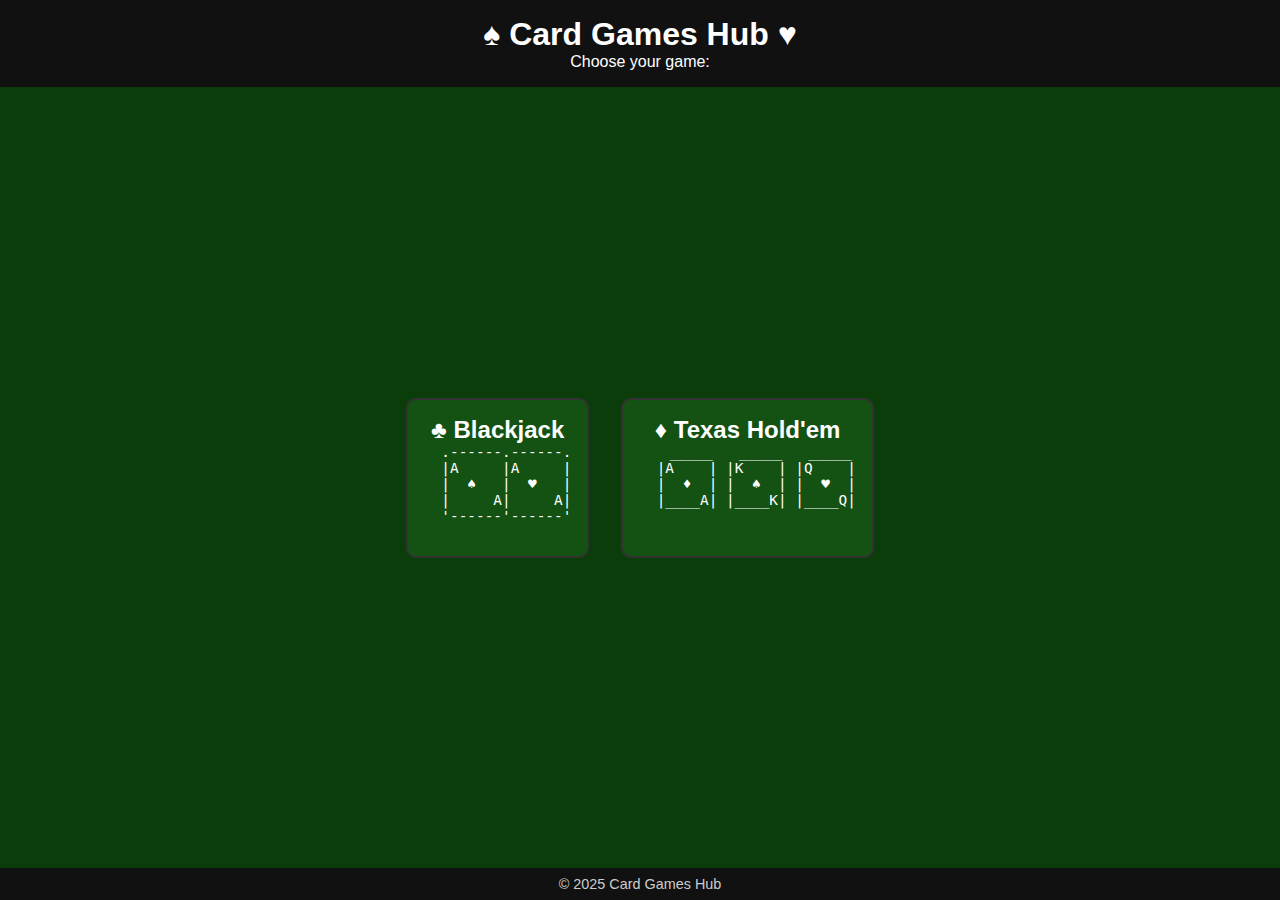
<file: index.html>
<!DOCTYPE html>
<html lang="en">
<head>
    <meta charset="UTF-8" />
    <meta name="viewport" content="width=device-width, initial-scale=1.0" />
    <title>Card Games Hub</title>
    <link rel="stylesheet" href="css/style.css" />
</head>
<body>
    <header>
        <h1>♠ Card Games Hub ♥</h1>
        <p>Choose your game:</p>
    </header>

    <main>
        <div class="game-selection">
            <a class="game-card" href="games/blackjack.html">
                <h2>♣ Blackjack</h2>
                <pre>
  .------.------.
  |A     |A     |
  |  ♠   |  ♥   |
  |     A|     A|
  '------'------'
                </pre>
            </a>
            <a class="game-card" href="games/poker.html">
                <h2>♦ Texas Hold'em</h2>
                <pre>
   _____   _____   _____
  |A    | |K    | |Q    |
  |  ♦  | |  ♠  | |  ♥  |
  |____A| |____K| |____Q|
                </pre>
            </a>
        </div>
    </main>

    <footer>
        <p>© 2025 Card Games Hub</p>
    </footer>
</body>
</html>
</file>
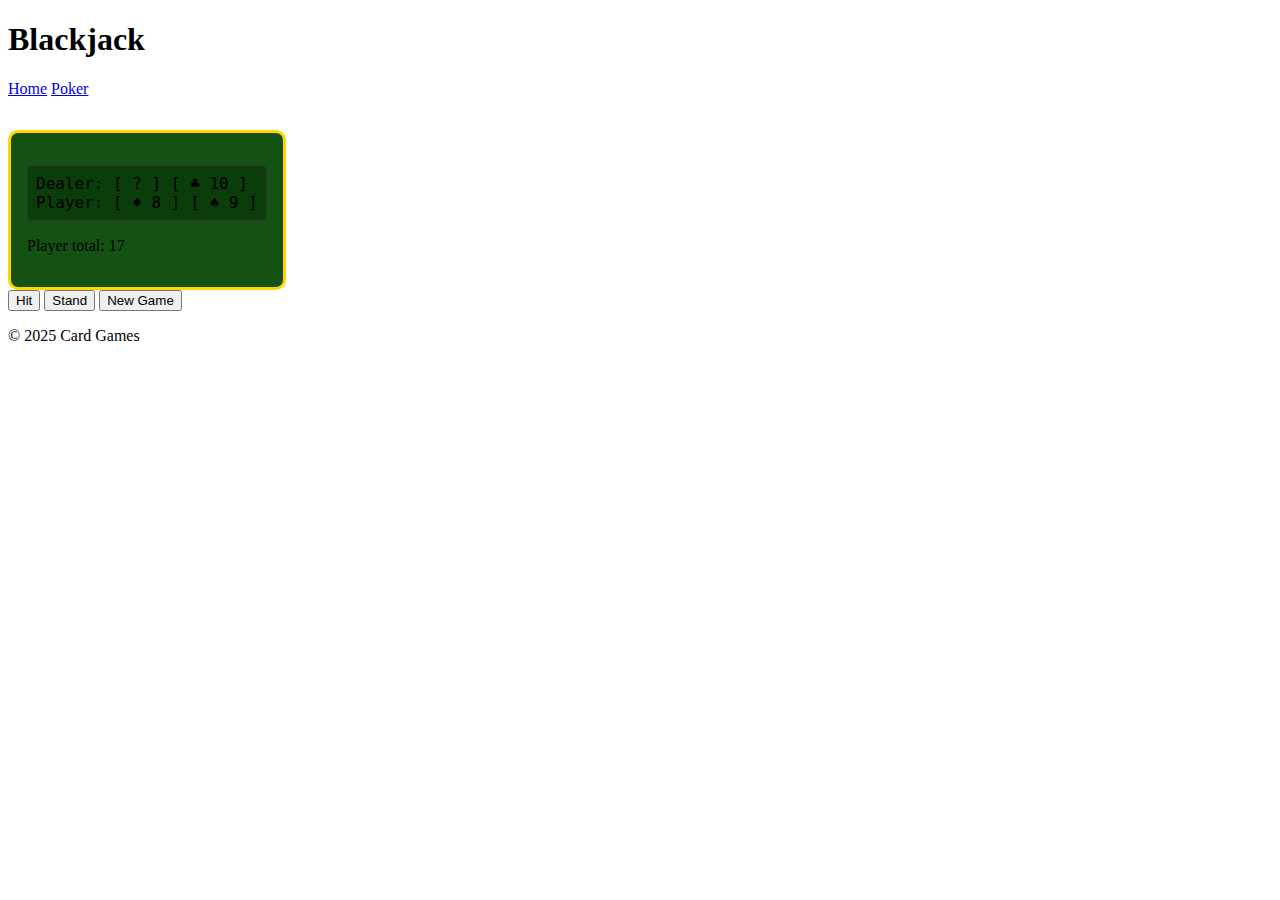
<file: games/blackjack.html>
<!DOCTYPE html>
<html lang="en">
<head>
  <meta charset="UTF-8" />
  <meta name="viewport" content="width=device-width, initial-scale=1.0" />
  <title>Blackjack</title>
  <!-- Keep the same working style reference -->
  <link rel="stylesheet" href="../css/blackjack.css" />
</head>
<body>
  <header>
    <h1>Blackjack</h1>
    <nav>
      <a href="../index.html">Home</a>
      <a href="poker.html">Poker</a>
    </nav>
  </header>

  <main>
    <!-- Table area where JS will render cards -->
    <section class="game-table">
      <div class="table-area">
        <!-- blackjack.js will inject ASCII cards here -->
      </div>
    </section>

    <!-- Controls styled with same classes from old version -->
    <section class="controls">
      <button id="hit" class="game-btn">Hit</button>
      <button id="stand" class="game-btn">Stand</button>
      <button id="new-game" class="game-btn">New Game</button>
    </section>
  </main>

  <footer>
    <p>&copy; 2025 Card Games</p>
  </footer>

  <!-- Keep same working script path -->
  <script src="../js/blackjack.js"></script>
</body>
</html>
</file>
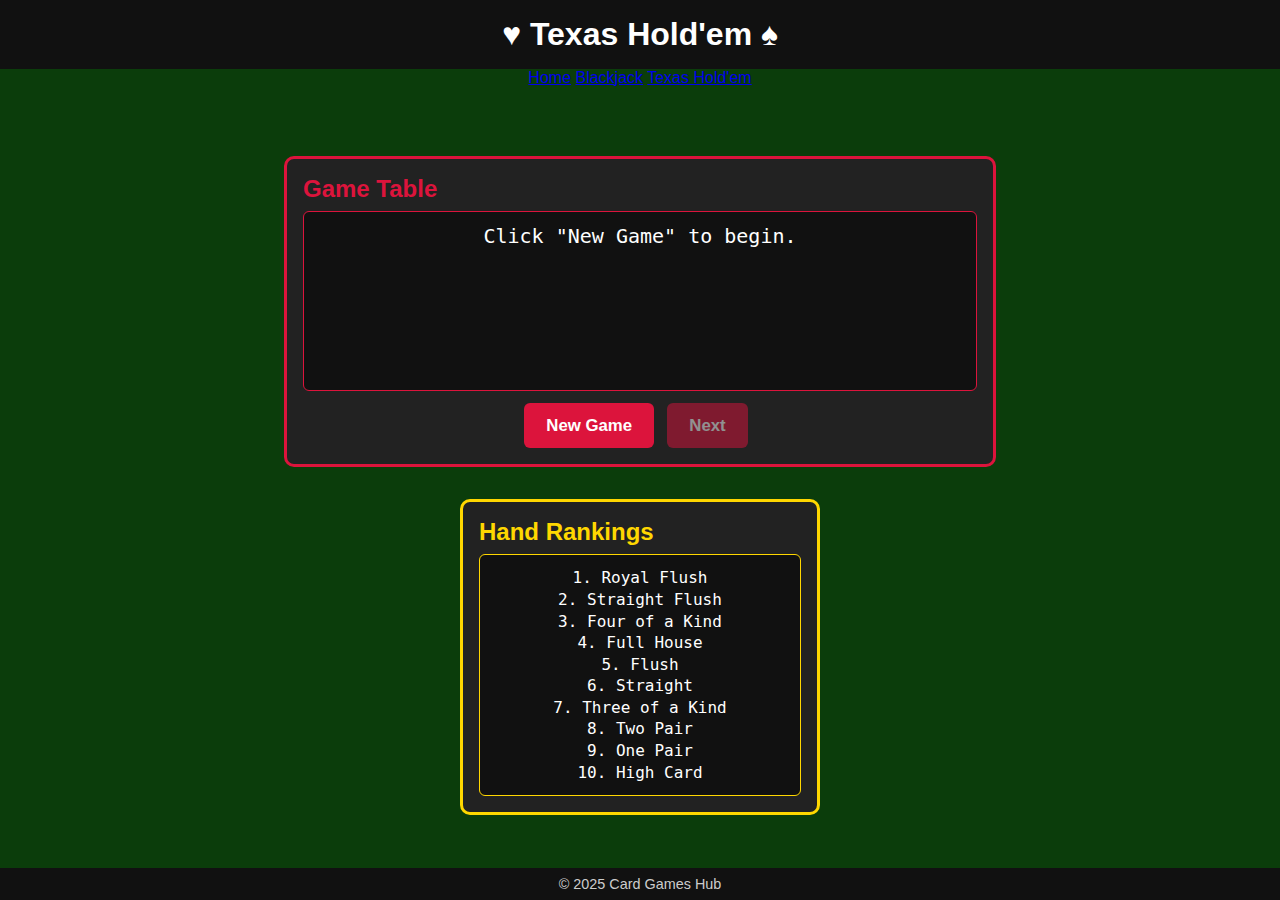
<file: games/poker.html>
<!DOCTYPE html>
<html lang="en">
<head>
  <meta charset="UTF-8" />
  <meta name="viewport" content="width=device-width, initial-scale=1.0"/>
  <title>Texas Hold'em Poker</title>
  <link rel="stylesheet" href="../css/style.css" />
  <link rel="stylesheet" href="../css/poker.css" />
</head>
<body>

  <header>
    <h1>♥ Texas Hold'em ♠</h1>
  </header>

  <nav>
    <a href="../index.html">Home</a>
    <a href="blackjack.html">Blackjack</a>
    <a href="poker.html">Texas Hold'em</a>
  </nav>

  <main>
    <div class="poker-layout">
      
      <!-- Game Table -->
      <div class="table-area">
        <h2>Game Table</h2>
        <pre id="poker-display">
Click "New Game" to begin.
        </pre>
        <div class="controls">
          <button id="deal">New Game</button>
          <button id="next-round" disabled>Next</button>
        </div>
      </div>

      <!-- Poker Hand Rankings Guide -->
      <aside class="hand-guide">
        <h2>Hand Rankings</h2>
<pre>
1. Royal Flush
2. Straight Flush
3. Four of a Kind
4. Full House
5. Flush
6. Straight
7. Three of a Kind
8. Two Pair
9. One Pair
10. High Card
</pre>
      </aside>

    </div>
  </main>

  <footer>
    <p>© 2025 Card Games Hub</p>
  </footer>

  <script src="../js/poker.js"></script>
</body>
</html>
</file>
<file: css/blackjack.css>
/* Blackjack-specific styles */

.table-area {
  background-color: #145214; /* green felt */
  padding: 1rem;
  border: 3px solid gold;
  border-radius: 10px;
  display: inline-block;
  text-align: left;
  margin-top: 2rem;
}

.table-area pre {
  font-family: monospace;
  font-size: 1rem;
  background-color: #0b3d0b;
  padding: 0.5rem;
  border-radius: 5px;
  border: 1px solid #333;
}

.table-area button {
  background-color: gold;
  color: black;
  font-weight: bold;
  padding: 0.5rem 1rem;
  margin: 0.5rem;
  border: none;
  border-radius: 5px;
  cursor: pointer;
}

.table-area button:hover {
  background-color: #ffd700cc;
}
</file>
<file: css/poker.css>
/* Poker-specific styles — layout uses more screen width */

.poker-layout {
  display: flex;
  flex-wrap: wrap;
  gap: 2rem;
  justify-content: center;
  align-items: flex-start;
  margin-top: 1rem;
}

/* Left: game table */
.table-area {
  background-color: #222;
  border: 3px solid crimson;
  border-radius: 10px;
  padding: 1rem;
  min-width: 420px;
  flex: 1 1 640px;           /* grow wide */
}

.table-area h2 {
  color: crimson;
  margin-bottom: 0.5rem;
  text-align: left;
}

.table-area pre {
  font-family: monospace;
  font-size: 1.25rem;        /* bigger cards */
  line-height: 1.6rem;
  background-color: #111;
  padding: 0.75rem;
  border-radius: 6px;
  border: 1px solid crimson;
  min-height: 180px;         /* more room for 5 community cards */
  overflow-x: auto;
}

.table-area .controls {
  margin-top: 0.75rem;
}

.table-area button {
  background-color: crimson;
  color: #fff;
  border: none;
  padding: 0.8rem 1.4rem;
  margin-right: 0.5rem;
  border-radius: 6px;
  font-size: 1.05rem;
  font-weight: bold;
  cursor: pointer;
}
.table-area button:hover { background-color: #b9102f; }
.table-area button:disabled { opacity: 0.5; cursor: not-allowed; }

/* Right: hand rankings panel */
.hand-guide {
  background-color: #222;
  border: 3px solid gold;
  border-radius: 10px;
  padding: 1rem;
  min-width: 260px;
  max-width: 420px;
  flex: 0 1 360px;          /* sits to the side on wide screens */
}

.hand-guide h2 {
  color: gold;
  margin-bottom: 0.5rem;
  text-align: left;
}

.hand-guide pre {
  font-family: monospace;
  background-color: #111;
  padding: 0.75rem;
  border-radius: 6px;
  border: 1px solid gold;
  font-size: 1rem;
  line-height: 1.35rem;
}

/* Responsive tweak */
@media (max-width: 900px) {
  .table-area { flex: 1 1 100%; }
  .hand-guide { flex: 1 1 100%; }
}
</file>
<file: css/style.css>
/* Reset & base styles */
* {
  margin: 0;
  padding: 0;
  box-sizing: border-box;
}

body {
  font-family: Arial, sans-serif;
  background-color: #0b3d0b; /* green felt background */
  color: white;
  text-align: center;
  min-height: 100vh;
  display: flex;
  flex-direction: column;
}

header {
  background-color: #111;
  padding: 1rem;
}

header h1 {
  font-size: 2rem;
}

main {
  flex: 1;
  display: flex;
  justify-content: center;
  align-items: center;
  padding: 2rem;
}

footer {
  background-color: #111;
  padding: 0.5rem;
  font-size: 0.9rem;
  color: #ccc;
}

/* Game selection cards */
.game-selection {
  display: flex;
  gap: 2rem;
  flex-wrap: wrap;
  justify-content: center;
}

.game-card {
  background-color: #145214;
  border: 2px solid #333;
  border-radius: 10px;
  padding: 1rem;
  text-decoration: none;
  color: white;
  transition: transform 0.2s, box-shadow 0.2s;
}

.game-card:hover {
  transform: translateY(-5px);
  box-shadow: 0 4px 10px rgba(0,0,0,0.4);
}

pre {
  font-size: 0.9rem;
}
</file>
